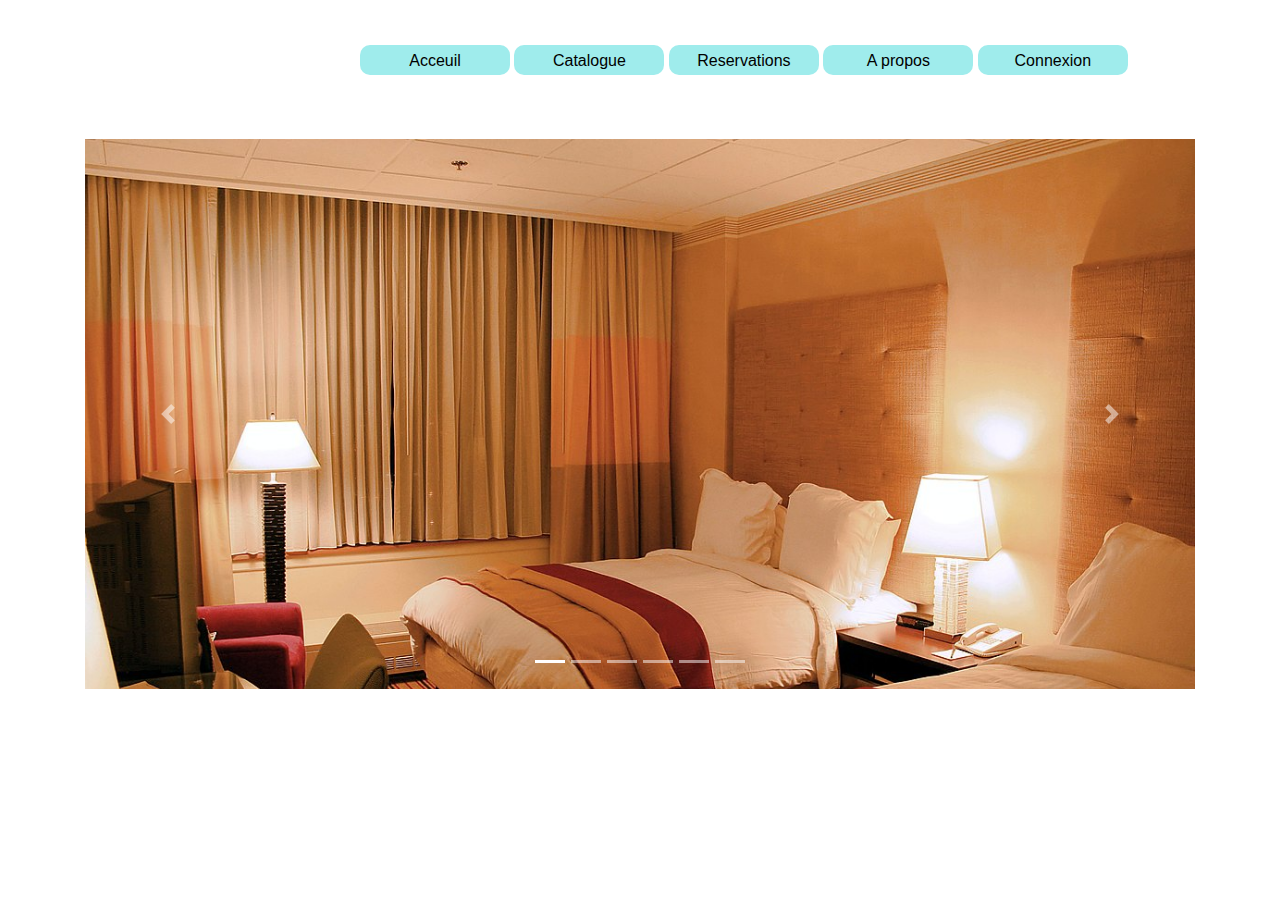
<file: index.html>
<html lang="en">

<head>
    <meta charset="UTF-8">
    <meta http-equiv="X-UA-Compatible" content="IE=edge">
    <meta name="viewport" content="width=device-width, initial-scale=1.0">
    <link rel="stylesheet" href="css/style.css">
    <link rel="stylesheet" type="text/css" href="./dist/bootstrap/css/bootstrap.css">
    <link rel="stylesheet" type="text/css" href="./dist/fontawesome/css/font-awesome.css">

    <script type="text/javascript" src="dist/bootstrap/js/jquery.js"></script>
    <script type="text/javascript" src="dist/bootstrap/js/bootstrap.bundle.js"></script>

    <title>Document</title>
</head>

<body>

    <div class="nav">

        <div class="menu">
            <ul id="menu">
                <li><a href="#">Acceuil</a></li>
                <li><a href="#">Catalogue</a></li>
                <li><a href="#">Reservations</a></li>
                <li><a href="#">A propos</a></li>
                <li><a href="./html/connexion.html">Connexion</a></li>
            </ul>
        </div>
    </div>


    <div class="container main mb-5">
        <div class="mb-5" id="slider">
            <h1 class="display-4 mb-4 mt-5 text-white">Quelques photo de l'hotel</h1>
            <div id="quelque_photo" class="carousel slide">
                <ul class="carousel-indicators">
                    <li data-target="#demo" data-slide-to="0" class="active"></li>
                    <li data-target="#demo" data-slide-to="1"></li>
                    <li data-target="#demo" data-slide-to="2"></li>
                    <li data-target="#demo" data-slide-to="3"></li>
                    <li data-target="#demo" data-slide-to="4"></li>
                    <li data-target="#demo" data-slide-to="5"></li>

                </ul>

                <div class="carousel-inner carou">
                    <div class="carousel-item active">
                        <img class="img-fluid" src=" ./image/chambre.jpg ">
                    </div>
                    <div class="carousel-item ">
                        <img class="img-fluid" src="./image/salle2.jpg ">
                    </div>
                    <div class="carousel-item ">
                        <img class="img-fluid" src="./image/salle_repos.jpg ">
                    </div>
                    <div class="carousel-item ">
                        <img class="img-fluid" src="./image/resto (2).jpg ">
                    </div>
                    <div class="carousel-item ">
                        <img class="img-fluid" src="./image/entre.jpg ">
                    </div>

                </div>


                <a class="carousel-control-prev" href="#quelque_photo" data-slide="prev">
                    <span class="carousel-control-prev-icon "></span>
                </a>


                <a class="carousel-control-next" href="#quelque_photo" data-slide="next">
                    <span class="carousel-control-next-icon"></span>
                </a>


            </div>

        </div>
    </div>

</body>

</html>
</file>
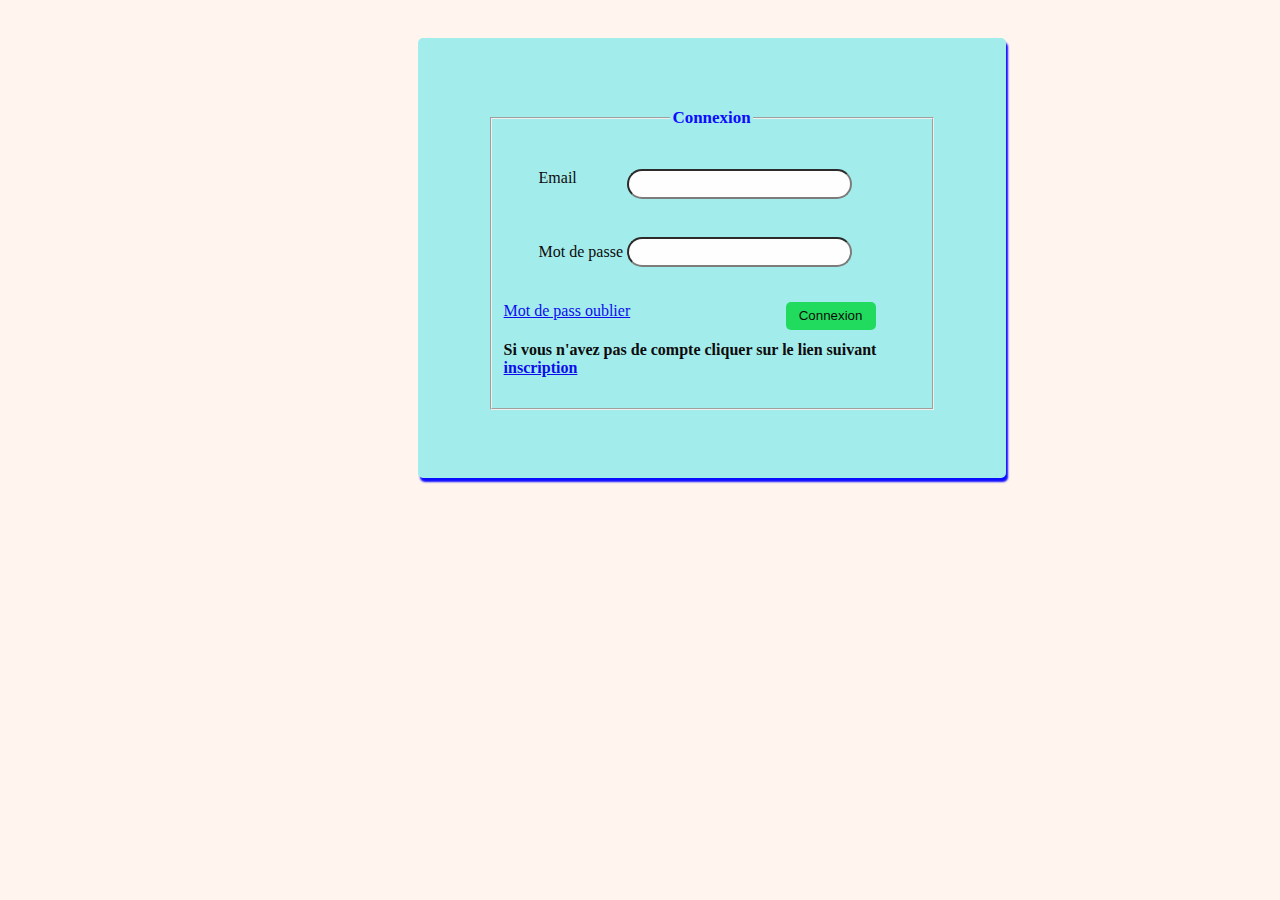
<file: html/connexion.html>
<html lang="en">

<head>
    <meta charset="UTF-8">
    <meta http-equiv="X-UA-Compatible" content="IE=edge">
    <meta name="viewport" content="width=device-width, initial-scale=1.0">
    <link rel="stylesheet" type="text/css" href="../css/style.css">
    <title>Document</title>
</head>

<body class="corps">

    <div class="contenair cont2">

        <fieldset>
            <legend>Connexion</legend>
            <form action="traitement_connexion.php" method="post">
                <div class=" items ">
                    <label for="email ">Email</label>

                    <input type="email " size="25 " name="email " id="email " class="me">
                </div>
                <div class="items ">
                    <label for=" mot de passe ">Mot de passe</label>
                    <input type="int " name="mot_de_passe " size="25 " id="mot_de_passe">
                </div>

                <div class="btn">
                    <input type="submit" value="Connexion" onClick="connecter();" />

                </div>

                <div>

                    <a href="#">Mot de pass oublier</a>
                    <h4>Si vous n'avez pas de compte cliquer sur le lien suivant <a href="inscription.html">inscription</a>

                    </h4>
                </div>
            </form>
        </fieldset>
    </div>


</body>

</html>
</file>
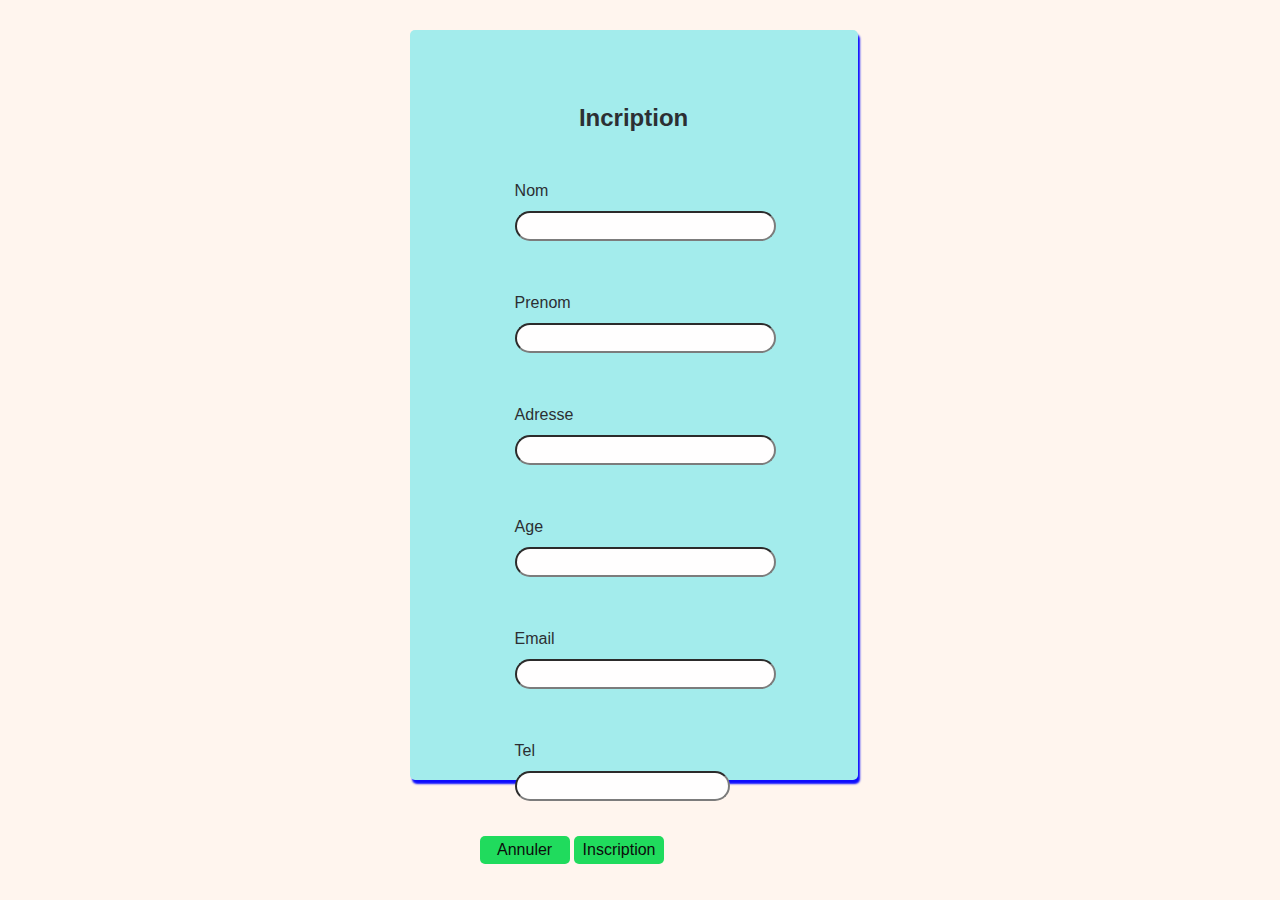
<file: html/inscription.html>
<html lang="en">

<head>
    <meta charset="UTF-8">
    <meta http-equiv="X-UA-Compatible" content="IE=edge">
    <meta name="viewport" content="width=device-width, initial-scale=1.0">
    <link rel="stylesheet" type="text/css" href="../css/style.css">

    <link rel="stylesheet" type="text/css" href="../css/style.css">
    <link rel="stylesheet" type="text/css" href="../dist/bootstrap/css/bootstrap.css">
    <link rel="stylesheet" type="text/css" href="../dist/fontawesome/css/font-awesome.css">
    <title>Document</title>
</head>

<body class="corps">

    <div class="contenair cont1">

        <fieldset>
            <legend>Incription</legend>
            <form action="inscription.php" method="post">
                <div class="items ">
                    <label for="nom">Nom</label>
                    <input type="text" size="25" name="nom" id="nom">
                </div>
                <div class="items ">
                    <label for="prenom">Prenom</label>
                    <input type="text" size="25" name="prenom" id="prenom">
                </div>
                <div class="items ">
                    <label for="adresse">Adresse</label>
                    <input type="text" size="25" name="adresse" id="adresse">
                </div>
                <div class="items ">
                    <label for="age">Age</label>
                    <input type="int" name="age" size="25" id="age">
                </div>
                <div class="items ">
                    <label for="email">Email</label>
                    <input type="email" size="25" name="email" id="email">
                </div>

                <div class="items ">
                    <label for="tel">Tel</label>
                    <input type="tel" name="tel" id="tel">
                </div>

                <div class="btn1">
                    <input type="reset" value="Annuler" onClick="connecter();" />
                    <input type="submit" value="Inscription">
                </div>
            </form>
        </fieldset>
    </div>
</body>

</html>
</file>
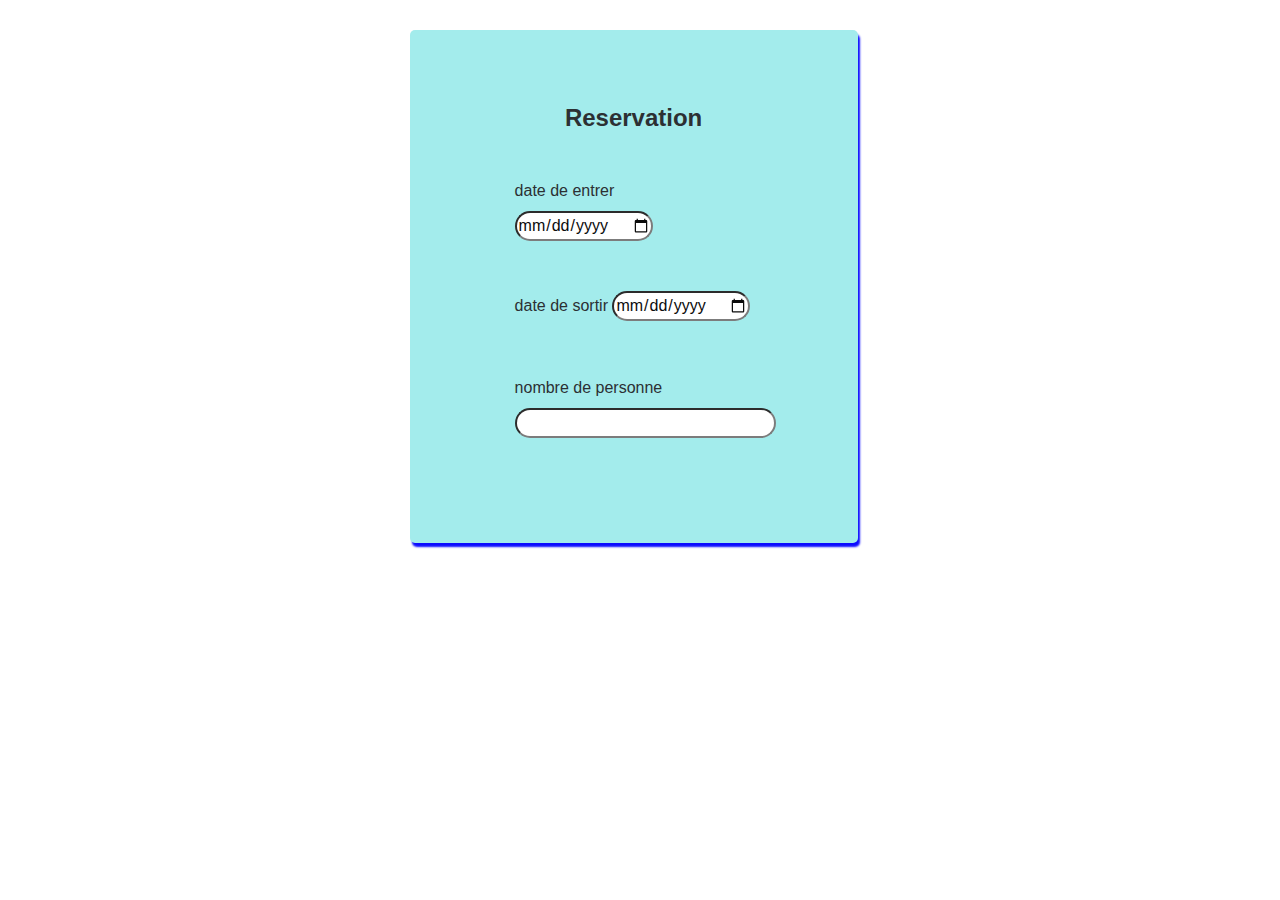
<file: html/reservation.html>
<html lang="en">

<head>
    <meta charset="UTF-8">
    <meta http-equiv="X-UA-Compatible" content="IE=edge">
    <meta name="viewport" content="width=device-width, initial-scale=1.0">
    <link rel="stylesheet" type="text/css" href="../css/style.css">
    <link rel="stylesheet" type="text/css" href="../dist/bootstrap/css/bootstrap.css">
    <link rel="stylesheet" type="text/css" href="../dist/fontawesome/css/">


    <title>Document</title>
</head>

<body>

    <div class="contenair">
        <fieldset>
            <legend> Reservation</legend>
            <form action="reservation.php" method="post">
                <div class="items">
                    <label for="date de entrer">date de entrer</label>
                    <input type="date" name="date de entrer" size="25" id="mot de passe">
                </div>

                <div class="items">
                    <label for="date de sortir">date de sortir</label>
                    <input type="date" name="date de sortir" size="25" id="date de sortir">
                </div>

                <div class="items">
                    <label for="nombre de persone">nombre de personne</label>
                    <input type="int" name="nombre de personne" size="25" id="nombre de personne">
                </div>
            </form>
        </fieldset>
    </div>

</body>

</html>
</file>
<file: css/style.css>
ul {
            list-style-type: none;
            margin-top: 50px;
        }
        
        .menu {
            position: absolute;
            margin-left: 25%;
            top: 5%;
            padding: 0%;
        }
        
        ul li {
            display: inline-block;
            width: 150px;
            height: 30px;
        }
        
        ul li a {
            display: block;
            height: 30px;
            width: 150px;
            color: black;
            background-color: rgb(159, 236, 236);
            text-align: center;
            text-decoration: none;
            padding-top: 4px;
            border-radius: 10px;
        }
        
        ul li a:hover {
            background-color: black;
            color: rgb(159, 236, 236);
            text-decoration: none;
        }
        
        .drop {
            display: none;
            z-index: 1;
            position: absolute;
        }
        
        #menu li ul li {
            display: block;
        }
        
        .contenair {
            background-color: rgb(159, 236, 236);
            border-radius: 5px;
            margin: 30px;
            width: 35%;
            position: absolute;
            padding: 70px;
            margin-right: 25%;
            margin-left: 32%;
            box-shadow: 2px 4px 2px blue;
            opacity: 95%;
        }
        
        .cont1 {
            height: 750px;
        }
        
        .cont2 {
            height: 300px;
        }
        
        .items {
            margin: 20px;
            padding: 15px;
        }
        
        .items input {
            border-radius: 15px;
            height: 30px;
            -webkit-border-radius: 15px;
            -moz-border-radius: 15px;
            -ms-border-radius: 15px;
            -o-border-radius: 15px;
        }
        
        .me {
            position: absolute;
            margin-left: 50px;
        }
        
        .corps {
            background-color: seashell;
        }
        
        legend {
            text-align: center;
            font-size: 17px;
            font-weight: bold;
            color: blue;
        }
        
        .btn input {
            border: 0;
            border-radius: 5px;
            background-color: rgb(21, 218, 86);
            width: 90px;
            height: 28px;
            position: absolute;
            right: 130px;
            -webkit-border-radius: 5px;
            -moz-border-radius: 5px;
            -ms-border-radius: 5px;
            -o-border-radius: 5px;
        }
        
        .btn input:hover,
        .btn1 input:hover {
            background-color: seashell;
        }
        
        .btn1 input {
            border: 0;
            border-radius: 5px;
            background-color: rgb(21, 218, 86);
            width: 90px;
            height: 28px;
        }
        
        .carou {
            width: 700;
            height: 550;
        }
</file>
